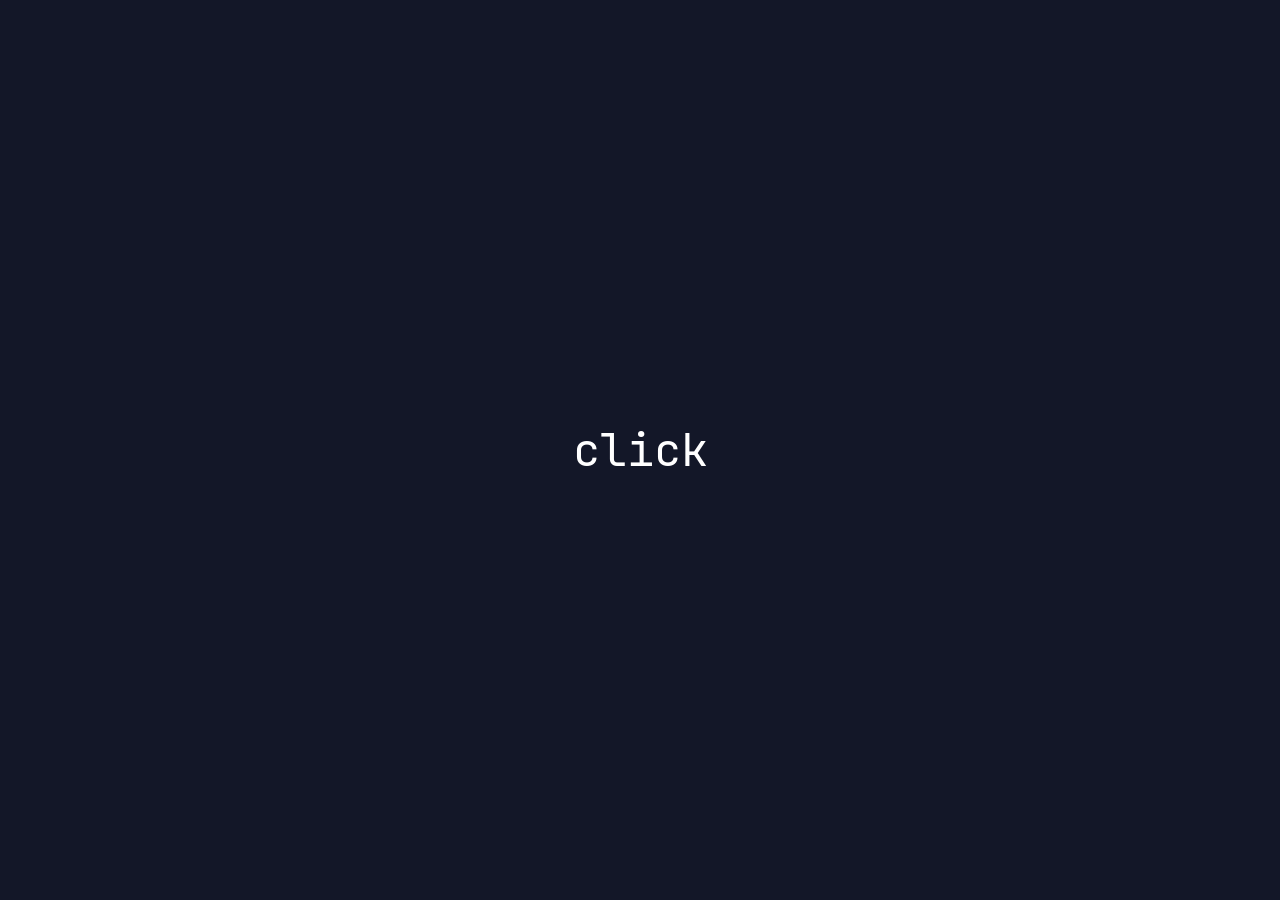
<file: kayak/index.html>
<!DOCTYPE html>
<html lang="en">
<head>
    <meta charset="UTF-8">
    <meta name="viewport" content="width=device-width, initial-scale=1">
    <title>Kayak</title>
    <link rel="stylesheet" href="css/root.css">
    <script src="js/index.js"></script>
</head>
<body>
    <div class="main">
        <button id="start">click</button>
        <div class="content">

        </div>
        <footer>
            <span>Song: Kayak by <a href="//vyletpony.com">Vylet Pony</a></span><br><br>
            <span>Website by <a href="//ws4k.net">Hainesnoids</a></span><br><br>
        </footer>
    </div>
</body>
</html>
</file>
<file: kayak/css/root.css>
* {
    box-sizing: border-box;
}
body {
    margin: 0;
    background-color: #272e51; /* #3a4272 */
    color: #4e578c;
    font-family: "JetBrains Mono", monospace;
}
@font-face {
    font-family: "JetBrains Mono";
    src: url("../res/JetBrainsMono.woff2");
}
@keyframes text-fade {
    from {
        color: #bfc5e6
    }
    to {
        color: #4e578c
    }
}
.content, footer {
    margin: auto;
    width: 100%;
    max-width: 1050px;
    padding: 20px 0;
}
.letter {
    animation: text-fade 3s linear;
    font-size: 9vh;
    text-transform: uppercase;
}
#start {
    width: 100vw;
    height: 100vh;
    position: absolute;
    top: 0;
    left: 0;
    background-color: rgba(0,0,0,0.5);
    color: #fff;
    border: none;
    font-size: 5vh;
    font-family: "JetBrains Mono", monospace;
}
footer {
    text-align: center;
    opacity: 0;
    transition: opacity 1s linear;
}
footer a, footer a:visited {
    color: unset;
    transition: color .5s linear;
}
footer a:hover {
    color: #6e76a1;
}
</file>
